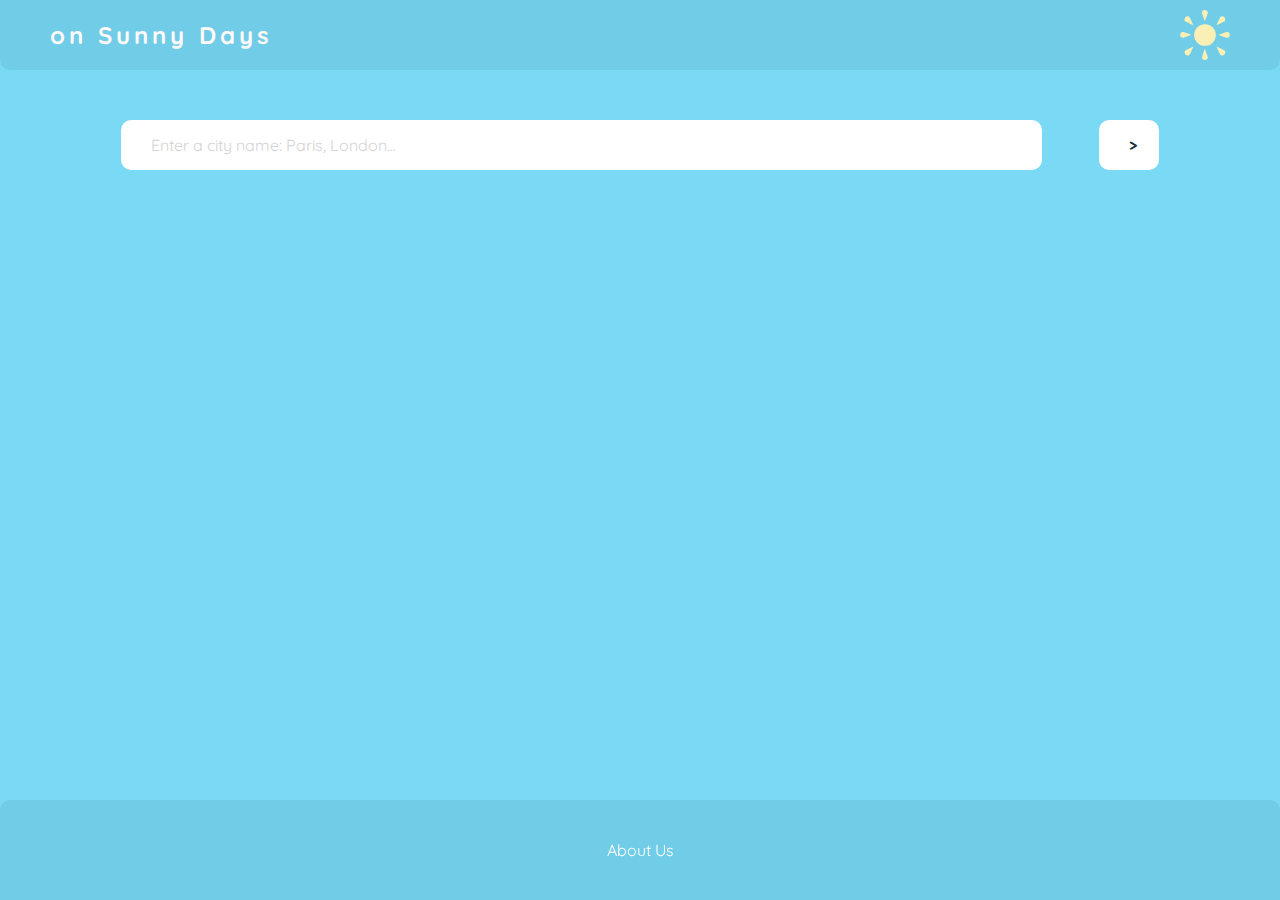
<file: index.html>
<!DOCTYPE html>
<html lang="en">
<head>
    <meta charset="UTF-8">
    <meta http-equiv="X-UA-Compatible" content="IE=edge">
    <meta name="viewport" content="width=device-width, initial-scale=1.0">
    <title>on Sunny Days | Get the best out you day</title>

    <link rel="stylesheet" href="style.css">
    <link rel="preconnect" href="https://fonts.gstatic.com">
    <link href="https://fonts.googleapis.com/css2?family=Quicksand:wght@300;400;500;600;700&display=swap" rel="stylesheet">
    
</head>
<body>

    <!--Most of the text in the HTML file is going to be overwritten by the Javascript file.
    The text was used as a guidance to create the website layout-->

    <header id="header">
    
        <h1>on Sunny Days</h1>

        <svg viewBox ="0 0 365 367 " width="365" height="367" viewBox="0 0 365 367" fill="none" xmlns="http://www.w3.org/2000/svg">
        <circle cx="182.5" cy="183.5" r="79.5" fill="#FAEFB5"/>
        <path d="M182.028 0C167.393 0 156.528 11.5 161.028 26.5L182.028 83L202.028 26.5C207.028 13.5 196.664 0 182.028 0Z" fill="#FAEFB5"/>
        <path d="M181.273 367C195.908 367 206.773 355.5 202.273 340.5L181.273 284L161.273 340.5C156.273 353.5 166.637 367 181.273 367Z" fill="#FAEFB5"/>
        <path d="M38.5764 53.0422C28.2275 63.3911 28.6768 79.2052 42.4654 86.6298L97.2662 111.732L71.4568 57.6384C65.8 44.9105 48.9253 42.6933 38.5764 53.0422Z" fill="#FAEFB5"/>
        <path d="M325.266 53.5764C314.917 43.2275 299.103 43.6768 291.679 57.4654L266.576 112.266L320.67 86.4568C333.398 80.8 335.615 63.9253 325.266 53.5764Z" fill="#FAEFB5"/>
        <path d="M39.0422 326.732C49.3911 337.081 65.2052 336.632 72.6298 322.843L97.7321 268.042L43.6384 293.852C30.9105 299.509 28.6933 316.383 39.0422 326.732Z" fill="#FAEFB5"/>
        <path d="M324.732 327.266C335.081 316.917 334.632 301.103 320.843 293.679L266.042 268.576L291.852 322.67C297.509 335.398 314.383 337.615 324.732 327.266Z" fill="#FAEFB5"/>
        <path d="M0 182.273C0 196.908 11.5 207.773 26.5 203.273L83 182.273L26.5 162.273C13.5 157.273 0 167.637 0 182.273Z" fill="#FAEFB5"/>
        <path d="M365 183.028C365 168.393 353.5 157.528 338.5 162.028L282 183.028L338.5 203.028C351.5 208.028 365 197.664 365 183.028Z" fill="#FAEFB5"/>
        </svg>
    
    </header>
    
    <div class="input-div">
    <input type="text" placeholder="Enter a city name: Paris, London..."  required>
    <button type="submit">></button>
    </div>
    
        
    <div  class="weather-div" id="today">
         <p class="date">now</p> 
         <div class="weather-div-content">
             <div>
               <img src="weather/64x64/day/122.png" alt="Weather picture" >
                <p id="current-temp">20°C</p>  
             </div>
            
            <p class="city-name">London</p>
            <p><span class="temp-min">12 °C</span> - <span class="temp-max"> 22 °C </span></p>
            <p class="description"> Sunny </p>
            <p class="extra"> <span class="extra-text">UV index</span><span class="extra-value">7</span></p>
         </div>
         
    </div>

    <div class="advice">
        <p>Lorem ipsum dolor sit, amet consectetur adipisicing elit. Corrupti repellat corporis, temporibus amet nemo expedita praesentium autem? Ut, quidem minima.</p>
        <p>Lorem ipsum dolor sit, amet consectetur adipisicing elit. Corrupti repellat corporis, temporibus amet nemo expedita praesentium autem? Ut, quidem minima.</p>
        <p>Lorem ipsum dolor sit, amet consectetur adipisicing elit. Corrupti repellat corporis, temporibus amet nemo expedita praesentium autem? Ut, quidem minima.</p>
    </div>

    <div  class="weather-div" id="tommorow">
        <p class="date">tommorow</p>   
        <div class="weather-div-content">
            <img src="weather/64x64/day/122.png" alt="Weather picture">
            <p class="city-name">London</p>
            <p><span class="temp-min">12 °C</span> - <span class="temp-max">22 °C </span></p>
            <p class="description"> Sunny </p>
            <p class="extra"> <span class="extra-text">UV index</span> <span class="extra-value">7</span></p>
        </div>
   </div>
    
   <div class="advice">
    <p>Lorem ipsum dolor sit, amet consectetur adipisicing elit. Corrupti repellat corporis, temporibus amet nemo expedita praesentium autem? Ut, quidem minima.</p>
    <p>Lorem ipsum dolor sit, amet consectetur adipisicing elit. Corrupti repellat corporis, temporibus amet nemo expedita praesentium autem? Ut, quidem minima.</p>
    <p>Lorem ipsum dolor sit, amet consectetur adipisicing elit. Corrupti repellat corporis, temporibus amet nemo expedita praesentium autem? Ut, quidem minima.</p>

</div>

        

<footer>
    <a href="#header">Back to the top</a>
    <a href="about.html">About Us</a>

</footer>


        
<script src="script.js"></script>
    
</body>
</html>
</file>
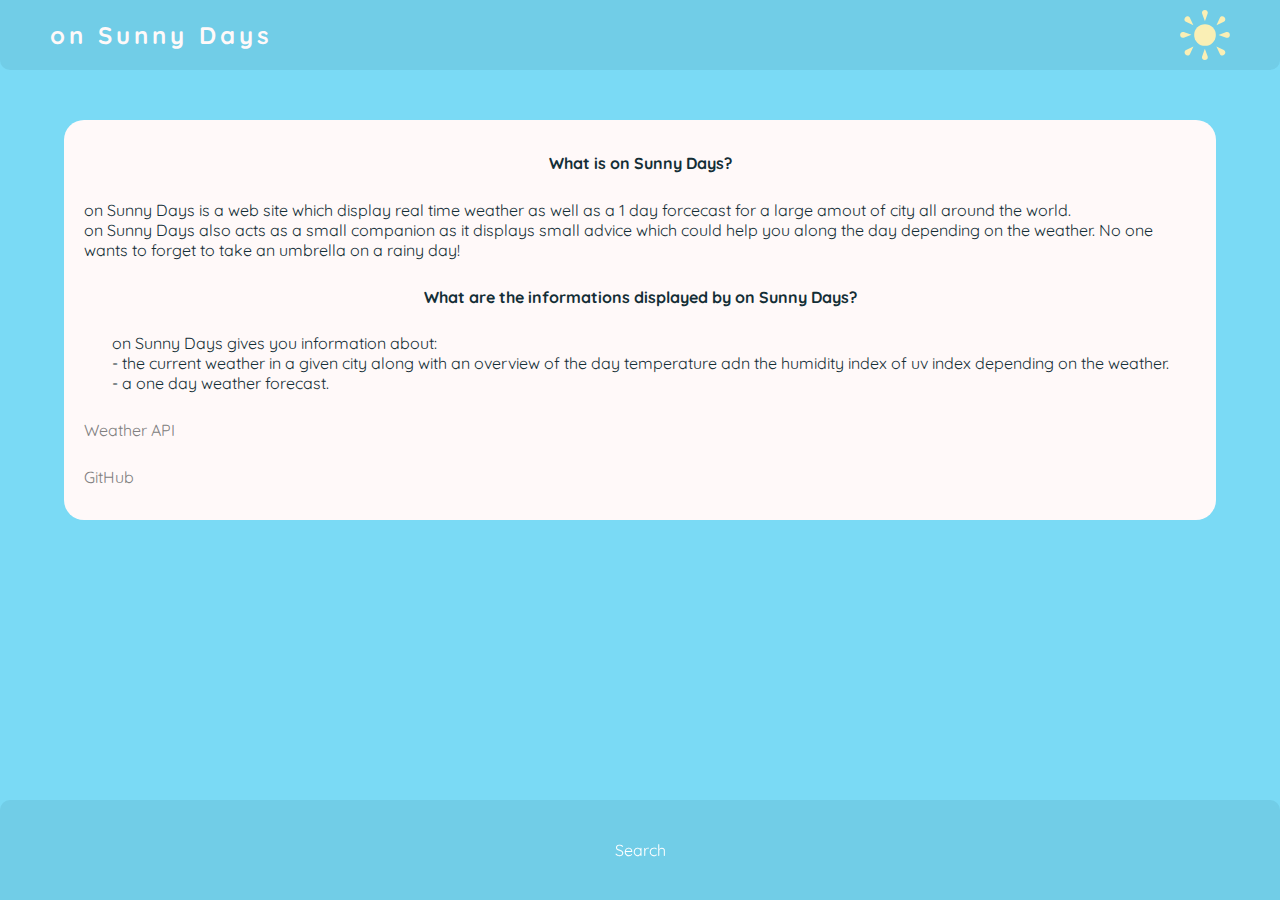
<file: about.html>
<!DOCTYPE html>
<html lang="en">
<head>
    <meta charset="UTF-8">
    <meta http-equiv="X-UA-Compatible" content="IE=edge">
    <meta name="viewport" content="width=device-width, initial-scale=1.0">
    <title>on Sunny Days | Get the best out you day</title>

    <link rel="stylesheet" href="style.css">
    <link rel="preconnect" href="https://fonts.gstatic.com">
    <link href="https://fonts.googleapis.com/css2?family=Quicksand:wght@300;400;500;600;700&display=swap" rel="stylesheet">
    
</head>
<body>

    <header id="header">
    
        <h1>on Sunny Days</h1>

        <svg viewBox ="0 0 365 367 " width="365" height="367" viewBox="0 0 365 367" fill="none" xmlns="http://www.w3.org/2000/svg">
        <circle cx="182.5" cy="183.5" r="79.5" fill="#FAEFB5"/>
        <path d="M182.028 0C167.393 0 156.528 11.5 161.028 26.5L182.028 83L202.028 26.5C207.028 13.5 196.664 0 182.028 0Z" fill="#FAEFB5"/>
        <path d="M181.273 367C195.908 367 206.773 355.5 202.273 340.5L181.273 284L161.273 340.5C156.273 353.5 166.637 367 181.273 367Z" fill="#FAEFB5"/>
        <path d="M38.5764 53.0422C28.2275 63.3911 28.6768 79.2052 42.4654 86.6298L97.2662 111.732L71.4568 57.6384C65.8 44.9105 48.9253 42.6933 38.5764 53.0422Z" fill="#FAEFB5"/>
        <path d="M325.266 53.5764C314.917 43.2275 299.103 43.6768 291.679 57.4654L266.576 112.266L320.67 86.4568C333.398 80.8 335.615 63.9253 325.266 53.5764Z" fill="#FAEFB5"/>
        <path d="M39.0422 326.732C49.3911 337.081 65.2052 336.632 72.6298 322.843L97.7321 268.042L43.6384 293.852C30.9105 299.509 28.6933 316.383 39.0422 326.732Z" fill="#FAEFB5"/>
        <path d="M324.732 327.266C335.081 316.917 334.632 301.103 320.843 293.679L266.042 268.576L291.852 322.67C297.509 335.398 314.383 337.615 324.732 327.266Z" fill="#FAEFB5"/>
        <path d="M0 182.273C0 196.908 11.5 207.773 26.5 203.273L83 182.273L26.5 162.273C13.5 157.273 0 167.637 0 182.273Z" fill="#FAEFB5"/>
        <path d="M365 183.028C365 168.393 353.5 157.528 338.5 162.028L282 183.028L338.5 203.028C351.5 208.028 365 197.664 365 183.028Z" fill="#FAEFB5"/>
        </svg>
    
    </header>

    <div class="about-us-div">
        <h2>What is on Sunny Days?</h2>
        <p>on Sunny Days is a web site which display real time weather as well as a 1 day forcecast for a large 
            amout of city all around the world. <br> on Sunny Days also acts as a small companion as it displays small
            advice which could help you along the day depending on the weather. No one wants to forget to take an umbrella 
            on a rainy day!
        </p>
        <h2>What are the informations displayed by on Sunny Days?</h2>
        <p>on Sunny Days gives you information about: <br>
            - the current weather in a given city along with an overview of the day temperature adn the humidity index of uv index 
            depending on the weather. <br>
            - a one day  weather forecast.
        </p>
        <a  target="_blank" href="https://www.weatherapi.com/">Weather API</a>
        <a target="_blank" href="https://github.com/Jennifer1919">GitHub</a>
    </div>
    
   

<footer>
    <a href="#header">Back to the top</a>
    <a href="index.html">Search</a>

</footer>


        
<script src="script.js"></script>
    
</body>
</html>
</file>
<file: style.css>
*{
    margin: 0px 0px;
    padding: 0px 0px;
    box-sizing: border-box;
    font-family: 'Quicksand', sans-serif;
    font-size: 16px;
}
body{
    background-color: #7ADAF5;
    display: flex;
    flex-direction: column;
    justify-content: center;
    align-items: center;
    height: 100%;
}


header{
    width: 100%;
    display: flex;
    flex-direction: row;
    justify-content: center;
    align-items: center;
    background-color:hsl(194, 49%, 32%, 0.11);
    padding: 10px 0px;
    border-bottom-right-radius: 10px;
    border-bottom-left-radius: 10px;
    letter-spacing: 4px;

}
header h1{
    font-size: 1.50em;
    color:#FFF9F9;
}
header svg{
    width: 50px;
    height: 50px;
    margin-left: 20px;
}


.input-div{
    width: 90%;
    margin:50px 0px 50px 0px;
    display: flex;
    justify-content: space-evenly;
}

input{
    width:80%;
    height: 50px;
    border-radius: 10px;
    border: none;
    padding: 0px 30px;
    color:lightgrey;

}

::placeholder{
    color: lightgrey;
}
input:focus{
    outline:none;
    background-color:  #eaf6fa;
}
button{
    width: 5%;
    height: 50px;
    border-radius: 10px;
    border: none;
    padding:0px 30px;
    background-color: white;
    color:#142E36;
    font-weight: bold;
    text-align: center;
    
}
button:hover{
    cursor: pointer;
    background-color: #eaf6fa;
}


.weather-div{
    width: 90%;
    display:none;
}

.date{
    color:white;
    margin-bottom: 20px;
}

.weather-div-content{
    
    background-color: #FFF9F9;
    padding-bottom: 10px;
    border-radius: 20px;
    height: 300px;
    display: flex;
    flex-direction: column;
    justify-content: space-around;
    align-items: center;
    margin-bottom: 20px;
    

}

.weather-div-content div{
    width:70%;
    display: flex;
    flex-direction: row;
    justify-content: space-around;
    align-items: center;
}

#current-temp, .city-name{
    font-size: 20px ;
    font-weight: bold;
}

.advice{

    width: 90%;
    background-color: #FFF9F9;
    padding: 20px 20px;
    border-radius: 20px;
    min-height: 300px;
    flex-direction: column;
    justify-content: space-around;
    align-items: center;
    margin-bottom: 50px;
    display: none;

}

.advice p {
    margin-bottom: 15px;
    text-align: center;
    font-weight: 500;
}

footer{
    width: 100%;
    height: 100px;
    display: flex;
    flex-direction: row;
    justify-content: space-evenly;
    align-items: center;
    background-color:hsl(194, 49%, 32%, 0.11);
    padding: 10px 0px;
    border-top-right-radius: 10px;
    border-top-left-radius: 10px;
    position: fixed;
    bottom: 0px;
}

a{
    text-decoration: none;
    color: white;
}

a[href="https://www.weatherapi.com/"], a[href="https://github.com/Jennifer1919"]{
    color:gray;
    width: 100%;
    align-self: left;
}

.about-us-div{
    width: 90%;
    background-color: #FFF9F9;
    padding: 20px 20px;
    border-radius: 20px;
    display: flex;
    flex-direction: column;
    justify-content: space-around;
    align-items: center;
    margin-top: 50px;
    color:#142E36;
    
}


@media only screen and (min-width:750px){

    body{
        display: grid;
        grid-template-columns: 40% 55%;
        column-gap: 5%;
        justify-items: center;
        align-items:center;
    }
    
    
    header, .input-div, footer, .about-us-div{
        grid-column: 1/3;
    }
    
    .about-us-div{
        height: 400px;
    }
    
    header{
        padding: 10px 50px;
        justify-content: space-between ;
    }

    .advice{
        margin: 20px 0px 0px 0px;
    }

    a[href="#header"]{
        display: none;
    }
}
</file>
